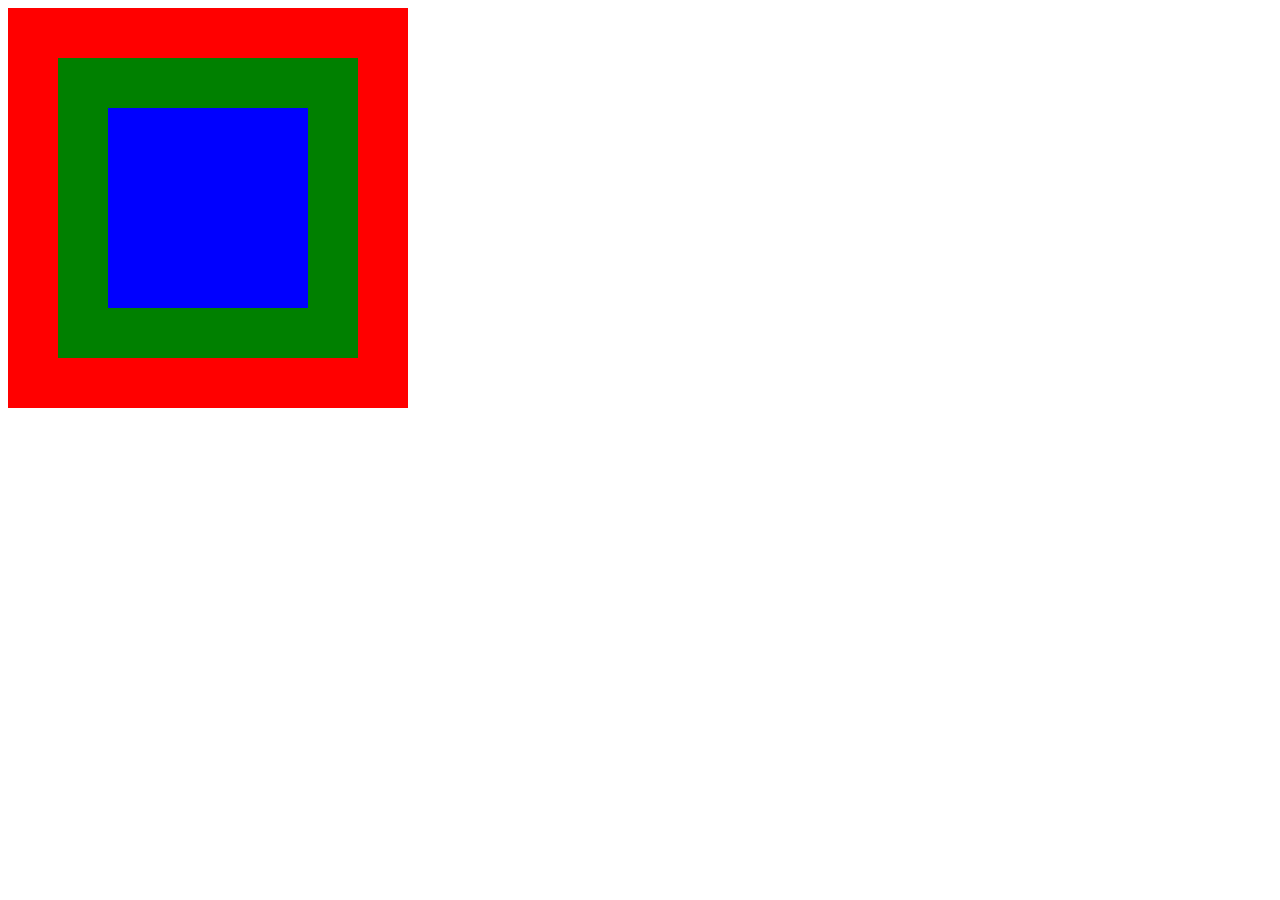
<file: index.html>
<!DOCTYPE html>
<html lang="en">
<head>
  <meta charset="UTF-8" />
  <meta name="viewport" content="width=device-width, initial-scale=1.0" />
  <title>Event Prevention Exercise</title>
  <style>
    #red-box {
      width: 400px;
      height: 400px;
      background-color: red;
      position: relative;
    }

    #green-box {
      width: 300px;
      height: 300px;
      background-color: green;
      position: absolute;
      top: 50%;
      left: 50%;
      transform: translate(-50%, -50%);
    }

    #blue-box {
      width: 200px;
      height: 200px;
      background-color: blue;
      position: absolute;
      top: 50%;
      left: 50%;
      transform: translate(-50%, -50%);
    }
  </style>
</head>
<body>
  <div id="red-box">
    <div id="green-box">
      <div id="blue-box"></div>
    </div>
  </div>
  <script src="index.js"></script>
</body>
</html>
</file>
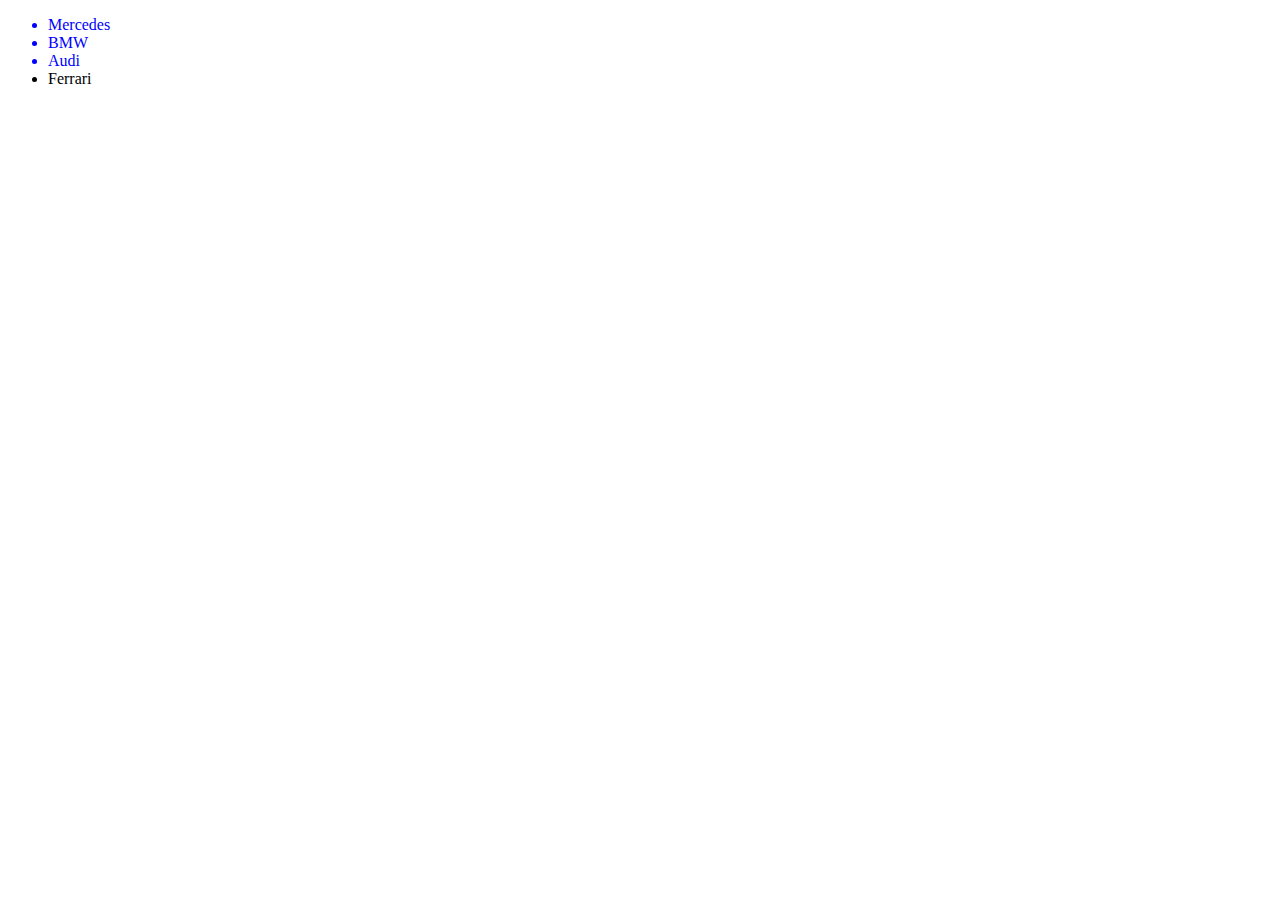
<file: domasno6/index.html>
<!DOCTYPE html>
<html lang="en">
  <head>
    <meta charset="UTF-8" />
    <meta name="viewport" content="width=device-width, initial-scale=1.0" />
    <title>List Manipulation</title>
  </head>
  <body>
    <ul id="elements">
      <li>Mercedes</li>
      <li>BMW</li>
      <li>Audi</li>
    </ul>
    <script>
      const listItems = document.querySelectorAll("li");
      listItems.forEach((item) => {
        item.style.color = "blue";
      });

      const element = document.getElementById("elements");
      const newElement = document.createElement("li");
      console.log(newElement);
      newElement.textContent = "Ferrari";
      element.appendChild(newElement);
    </script>
  </body>
</html>
</file>
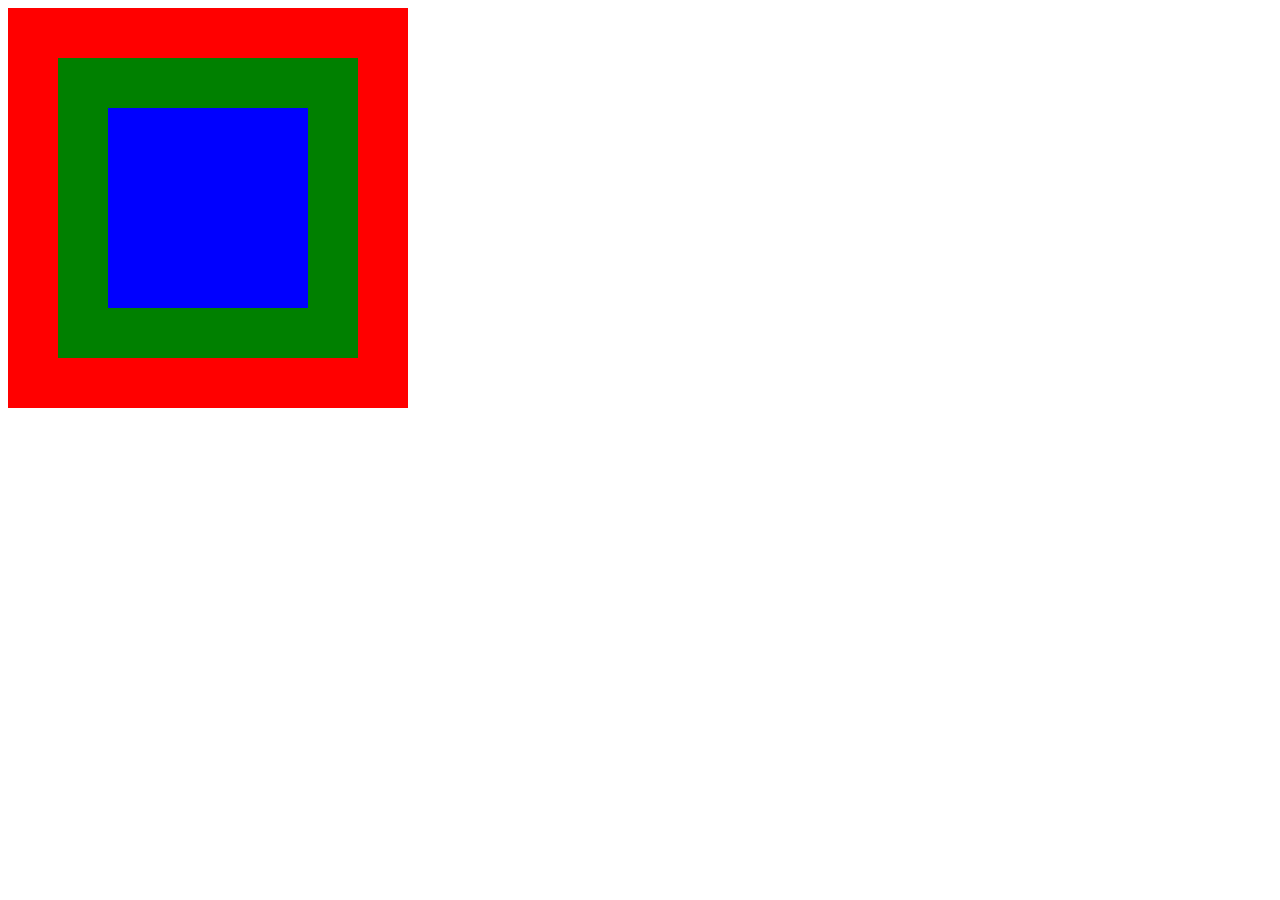
<file: domasno7_zadaca1/index.html>
<!DOCTYPE html>
<html lang="en">
<head>
  <meta charset="UTF-8" />
  <meta name="viewport" content="width=device-width, initial-scale=1.0" />
  <title>Event Prevention Exercise</title>
  <style>
    #red-box {
      width: 400px;
      height: 400px;
      background-color: red;
      position: relative;
    }

    #green-box {
      width: 300px;
      height: 300px;
      background-color: green;
      position: absolute;
      top: 50%;
      left: 50%;
      transform: translate(-50%, -50%);
    }

    #blue-box {
      width: 200px;
      height: 200px;
      background-color: blue;
      position: absolute;
      top: 50%;
      left: 50%;
      transform: translate(-50%, -50%);
    }
  </style>
</head>
<body>
  <div id="red-box">
    <div id="green-box">
      <div id="blue-box"></div>
    </div>
  </div>
  <script></script>
</body>
</html>
</file>
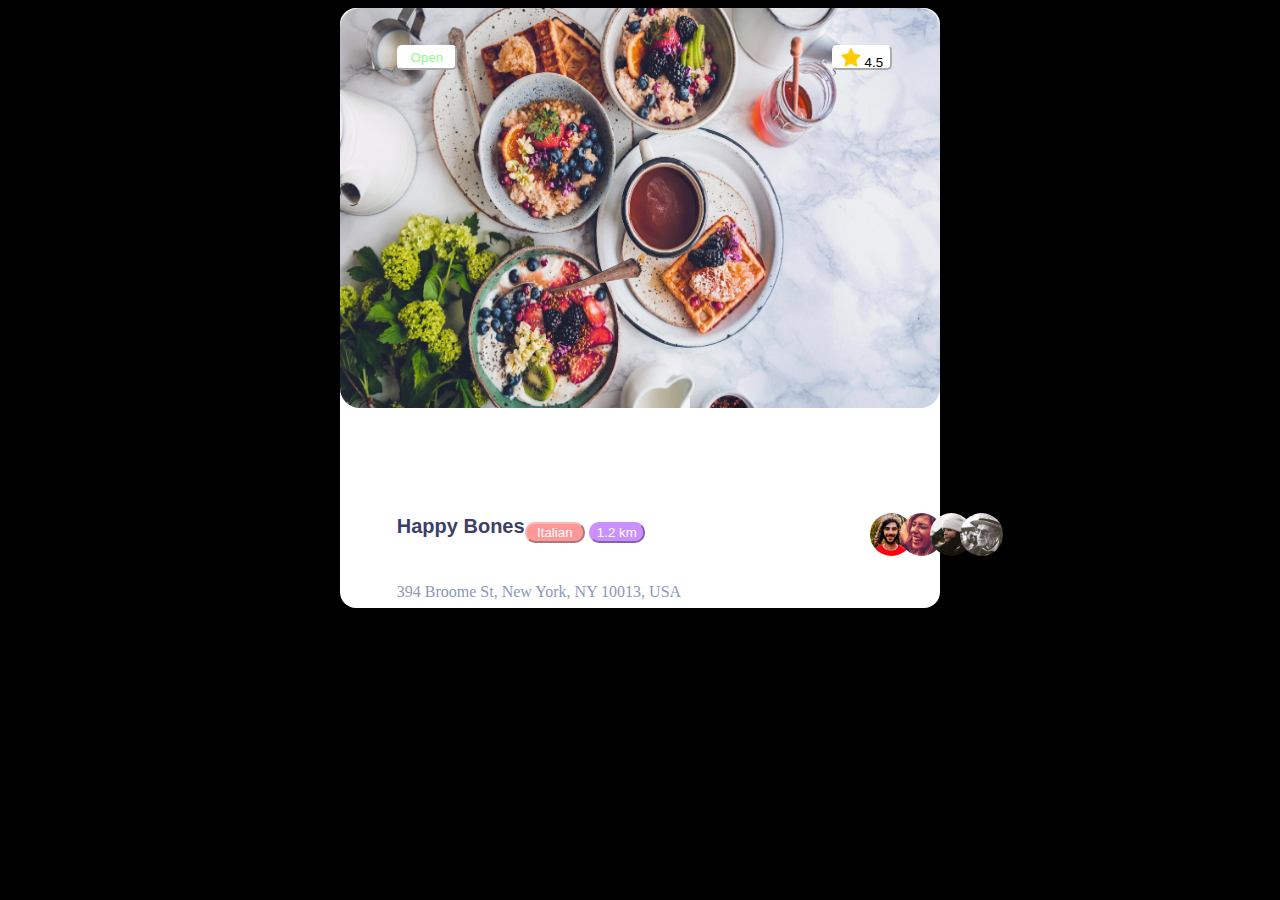
<file: test/index.html>
<!DOCTYPE html>
<html lang="en">
<head>
    <meta charset="UTF-8">
    <meta name="viewport" content="width=device-width, initial-scale=1.0">
    <title>Document</title>
    <link rel="stylesheet" href=
"https://cdnjs.cloudflare.com/ajax/libs/font-awesome/4.7.0/css/font-awesome.min.css" />
</head>
<link rel="stylesheet" href="style.css">
<body>
        <div class="card" >
            
           <div class="image">
            <button id="btn1">Open</button>
            <button class="btn">
               <img src="star.png" alt=""
               width="20px"> 4.5
            </button>
            <img id="image1" 
            width="600"
            height="400"
            src="bg.jpg" alt="">
        
           </div>
           <div class="title">
            <h3> Happy Bones</h3>
             <button id="italian">Italian</button>
             <button id="button">1.2 km</button>
            <p>394 Broome St, New York, NY 10013, USA</p>
            <img id="img1" src="avatar-1.jpg" alt="">
            <img id="img2" src="avatar-2.jpg" alt="">
            <img id="img3" src="avatar-3.jpg" alt="">
            <img id="img4" src="avatar-4.jpg" alt="">
        
        </br>
        </div>
        <div>
            
          
        </div>
        </div>
    </div>
    </div>
    
</body>
</html>
</file>
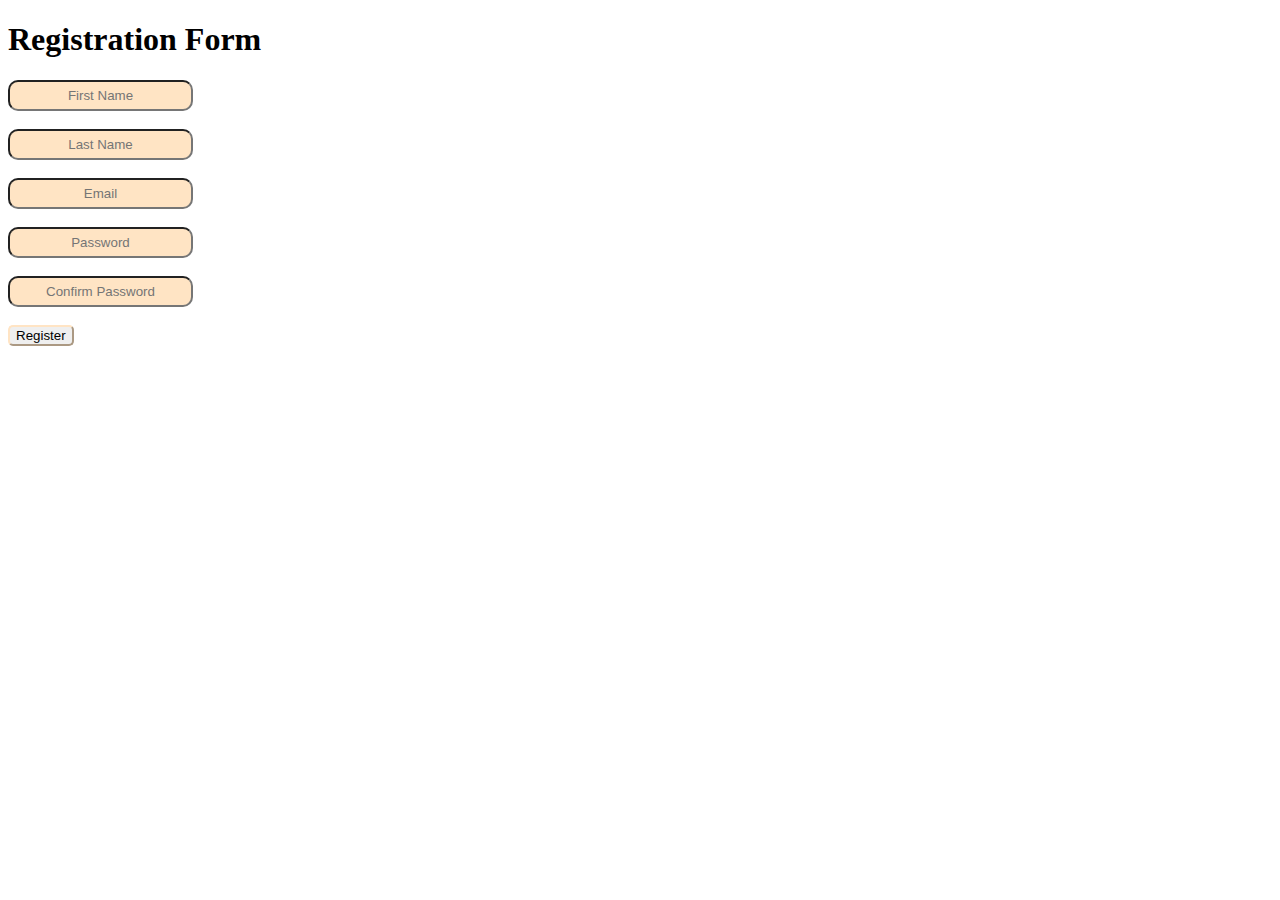
<file: domasno-7.html>
<!DOCTYPE html>
<html lang="en">
  <head>
    <meta charset="UTF-8" />
    <meta name="viewport" content="width=device-width, initial-scale=1.0" />
    <title>Form for registration</title>

    <style>

      #firstName {
        border-radius: 10px;
        background-color: bisque;
        justify-content: center;
        align-items: center;
        text-align: center;
        height: 25px;
      }

      #lastName {
        border-radius: 10px;
        background-color: bisque;
        justify-content: center;
        align-items: center;
        text-align: center;
        height: 25px;
      }

      #email {
        border-radius: 10px;
        background-color: bisque;
        justify-content: center;
        align-items: center;
        text-align: center;
        height: 25px;
      }

      #password {
        border-radius: 10px;
        background-color: bisque;
        justify-content: center;
        align-items: center;
        text-align: center;
        height: 25px;
      }

      #confirmPassword {
        border-radius: 10px;
        background-color: bisque;
        justify-content: center;
        align-items: center;
        text-align: center;
        height: 25px;
      }

      #register {
        border-color: bisque;
        border-radius: 5px;
      }
    </style>
  </head>
  <body>
    <h1>Registration Form</h1>
    <form id="form" action="/"></form>
    <div id="error"></div>
    <input type="text" id="firstName" placeholder="First Name" />
    <br />
    <br />
    <input type="text" id="lastName" placeholder="Last Name" />
    <br />
    <br />
    <input type="text" id="email" placeholder="Email" />
    <br />
    <br />
    <input type="text" id="password" placeholder="Password" />
    <br />
    <br />
    <input type="text" id="confirmPassword" placeholder="Confirm Password" />
    <br />
    <br />
    <button id="register">Register</button>
  </body>
  <script src="index1.js"></script>
</html>
</file>
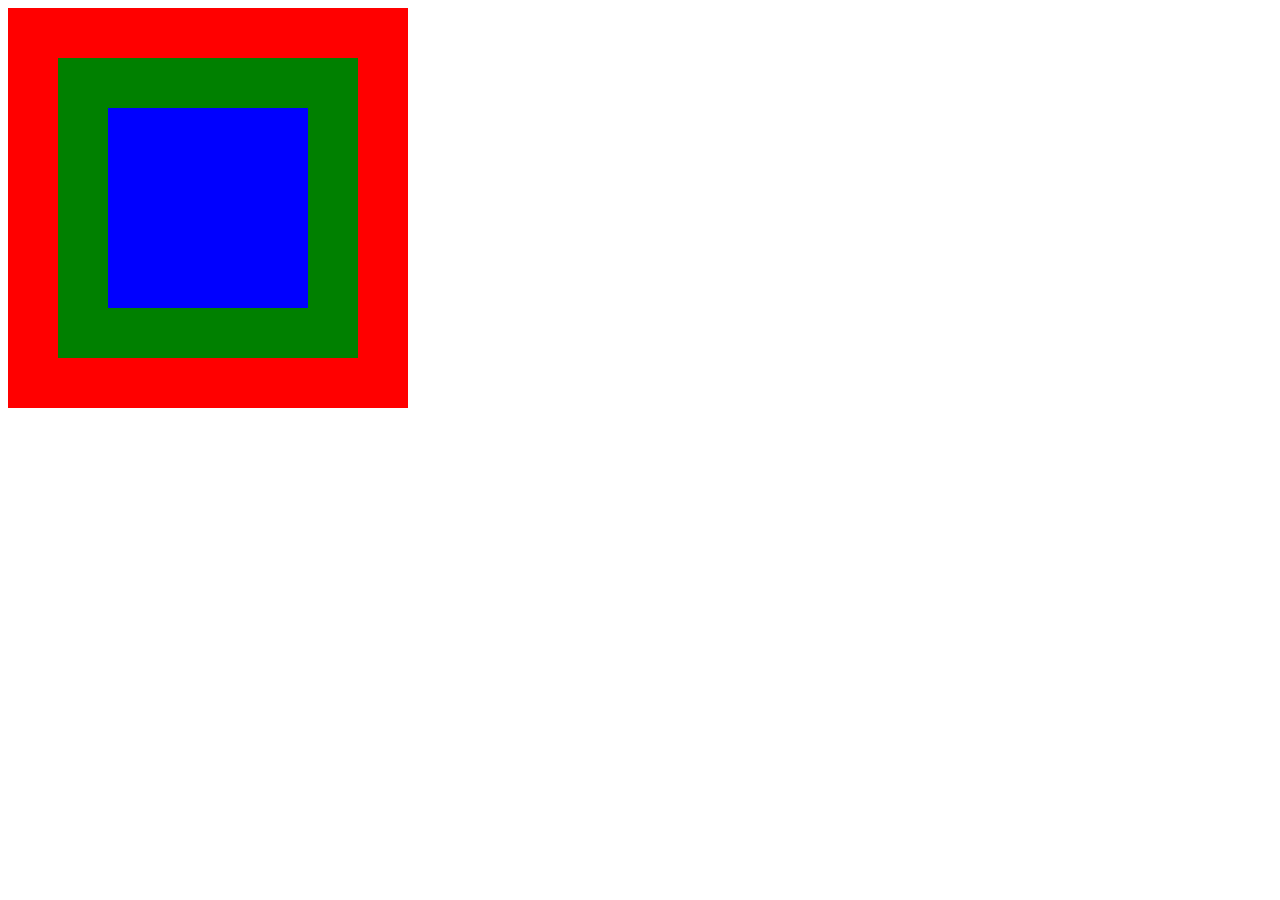
<file: domasno7.html>
<!DOCTYPE html>
<html lang="en">
<head>
  <meta charset="UTF-8" />
  <meta name="viewport" content="width=device-width, initial-scale=1.0" />
  <title>Event Prevention Exercise</title>
  <style>
    #red-box {
      width: 400px;
      height: 400px;
      background-color: red;
      position: relative;
    }

    #green-box {
      width: 300px;
      height: 300px;
      background-color: green;
      position: absolute;
      top: 50%;
      left: 50%;
      transform: translate(-50%, -50%);
    }

    #blue-box {
      width: 200px;
      height: 200px;
      background-color: blue;
      position: absolute;
      top: 50%;
      left: 50%;
      transform: translate(-50%, -50%);
    }
  </style>
</head>
<body>
  <div id="red-box">
    <div id="green-box">
      <div id="blue-box"></div>
    </div>
  </div>
  <script src="index.js"></script>
</body>
</html>
</file>
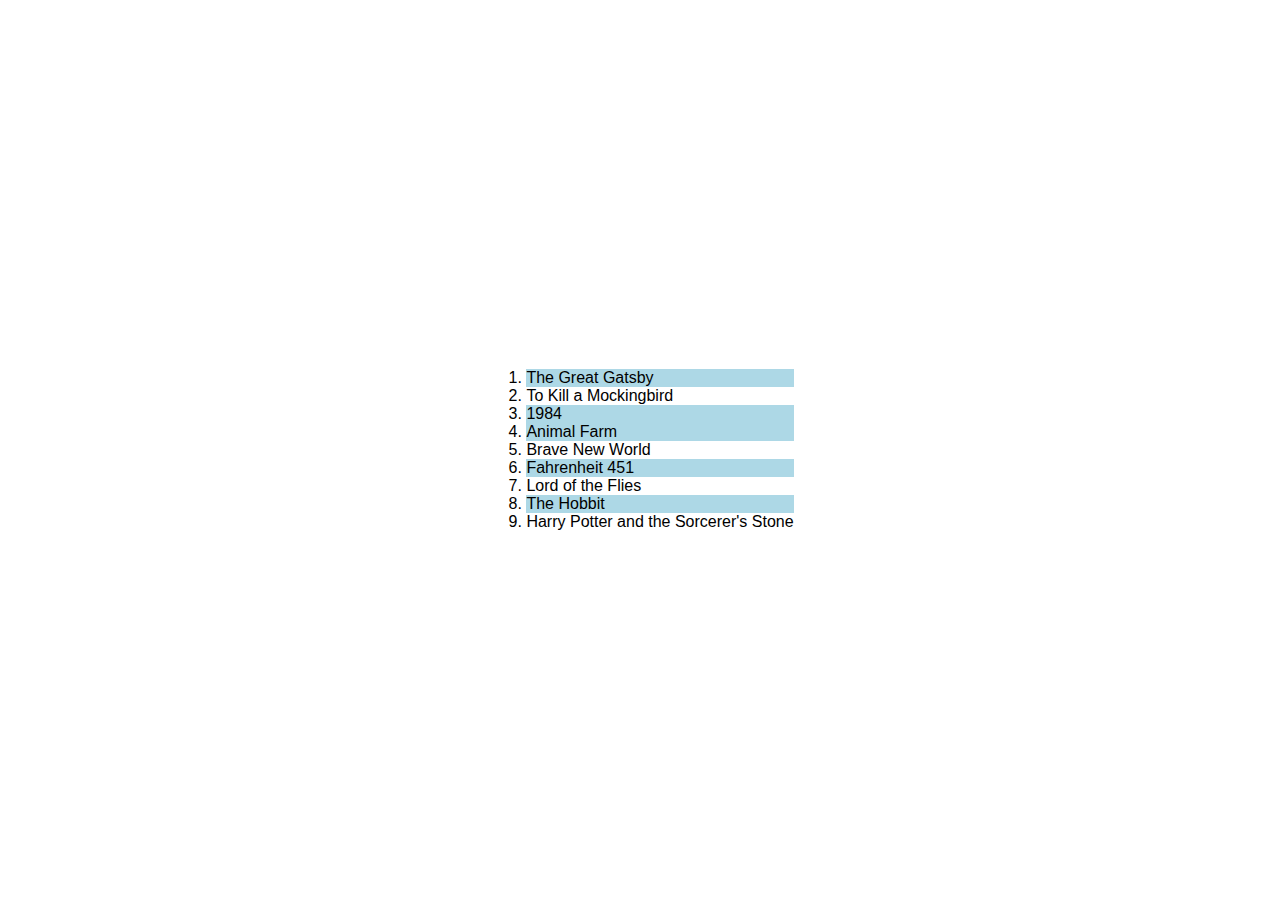
<file: domasno6/index1.html>
<!DOCTYPE html>
<html lang="en">
  <head>
    <meta charset="UTF-8" />
    <meta name="viewport" content="width=device-width, initial-scale=1.0" />
    <title>Book List</title>
    <style>
      body {
        font-family: Arial, sans-serif;
        display: flex;
        justify-content: center;
        align-items: center;
        height: 100vh;
        margin: 0;
      }
    </style>
  </head>
  <body>
    <ol id="myList">
      <li>The Great Gatsby</li>
      <li>To Kill a Mockingbird</li>
      <li>1984</li>
      <li>The Catcher in the Rye</li>
      <li>Animal Farm</li>
      <li>Brave New World</li>
      <li>Fahrenheit 451</li>
      <li>Lord of the Flies</li>
      <li>The Hobbit</li>
      <li>Harry Potter and the Sorcerer's Stone</li>
    </ol>
    <script>
      //a.
      function oddListElements() {
        const odd = document.querySelectorAll("#myList li:nth-child(odd)");
        console.log(odd);
        odd.forEach((element) => {
          element.style.backgroundColor = "lightblue";
        });
        // for (let i = 0; i < odd.lenght; i++) {
        //   // if (i % 2 !== 0) {
        //     odd[i].style.background = "lightblue";
        //     console.log(odd[i])
        //   // }
        // }
      }
      oddListElements();

      //б.

      const orderedList = document.getElementsByTagName("li");
      let oldTitle = "Lord of the Flies";
      let newTitle = "The Alchemist";

      const changeBookTitle = (orderedList, oldTitle, newTitle) => {
        for (let i = 0; i < orderedList.lenght; i++) {
          if (orderedList[i].innerHTML === oldTitle) {
            orderedList[i].innerHTML = newTitle;
          }
        }
      };
      changeBookTitle(orderedList, oldTitle, newTitle);

      //в.

      const orderedList1 = document.getElementsByTagName("li");
      const bookTitle1 = "The Catcher in the Rye";

      const removeBook = (myList, myBookTitle) => {
        for (let i = 0; i < myList.length; i++) {
          if (myList[i].innerHTML === myBookTitle) {
            myList[i].remove();
          }
        }
      };
      removeBook(orderedList1, bookTitle1);
    </script>
  </body>
</html>
</file>
<file: test/style.css>
body {
  display: flex;
  justify-content: center;
  align-items: center;
  background-color: rgb(0, 0, 0);
}
.card {
  display: flex;
  background-color: rgb(255, 255, 255);
  width: 600px;
  height: 600px;
  border-radius: 16px;
}

#image1 {
  border-radius: 20px;
  display: flex;
}

#btn1 {
  position: absolute;
  top: 5%;
  left: 31%;
  color: rgb(144, 248, 144);
  background-color: white;
  border-color: white;
  border-radius: 5px;
  width: 60px;
  height: 25px;
}

.btn {
  position: absolute;
  text-align: center;
  top: 5%;
  left: 65%;
  border-radius: 5px;
  border-color: white;
  background-color: white;
  width: 60px;
  height: 25px;
}

h3 {
  position: absolute;
  left: 31%;
  top: 55%;
  color: #3e3f68;
  font-family: "Lucida Sans", "Lucida Sans Regular", "Lucida Grande",
    "Lucida Sans Unicode", Geneva, Verdana, sans-serif;
  font-size: 20px;
}

#italian {
  position: absolute;
  left: 41%;
  top: 58%;
  border-radius: 10px;
  color: white;
  background-color: rgb(254, 152, 152);
  border-color: rgb(255, 181, 181);
  width: 60px;
}

#button {
  position: absolute;
  left: 46%;
  top: 58%;
  border-radius: 10px;
  color: white;
  background-color: rgb(202, 144, 255);
  border-color:rgb(202, 144, 255) ;
}

p {
  position: absolute;
  left: 31%;
  top: 63%;
  color: #8A98BA;
}

#img1 {
  position: absolute;
  border-radius: 50%;
  width: 43px;
  top: 57%;
  left: 870px;
  border-color: white;
}

#img2 {
  position: absolute;
  border-color: white;
  border-radius: 50%;
  width: 43px;
  top: 57%;
  left: 900px;
}

#img3 {
  position: absolute;
  border-color: white;
  border-radius: 50%;
  width: 43px;
  top: 57%;
  left: 930px
}

#img4 {
  position: absolute;
  border-color: white;
  border-radius: 50%;
  width: 43px;
  top: 57%;
  left: 960px;
}

#text2 {
  position: absolute;
  top: 55%;
  left: 960px;
}
</file>
